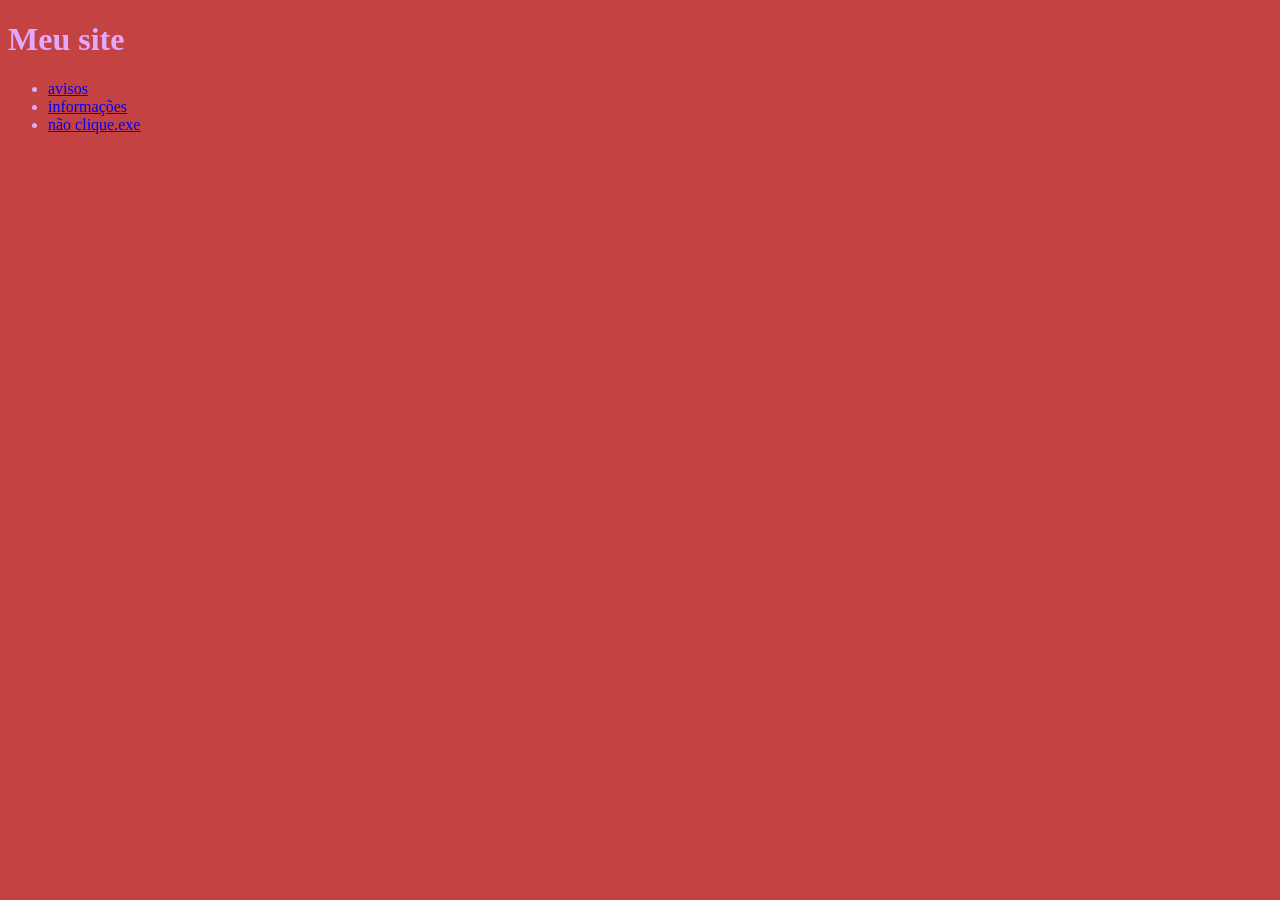
<file: Index.html>
<!DOCTYPE html>
<html lang="en">
<head>
    <meta charset="UTF-8">
    <meta http-equiv="X-UA-Compatible" content="IE=edge">
    <meta name="viewport" content="width=device-width, initial-scale=1.0">
    <title>quem leu, deus abençoe</title>
    <link rel="stylesheet" href="style.css">
</head>

<body>
    <header>
        <h1> Meu site </h1>
        <nav>
            <ul>
                <li><a href="avisos">avisos</a></li>
                <li><a href="informações">informações</a></li>
                <li><a href="não clique.exe">não clique.exe</a></li>
            </ul>
        </nav>
    </header>

<main>
    <section></section>
</main>
</body>

</html>
</file>
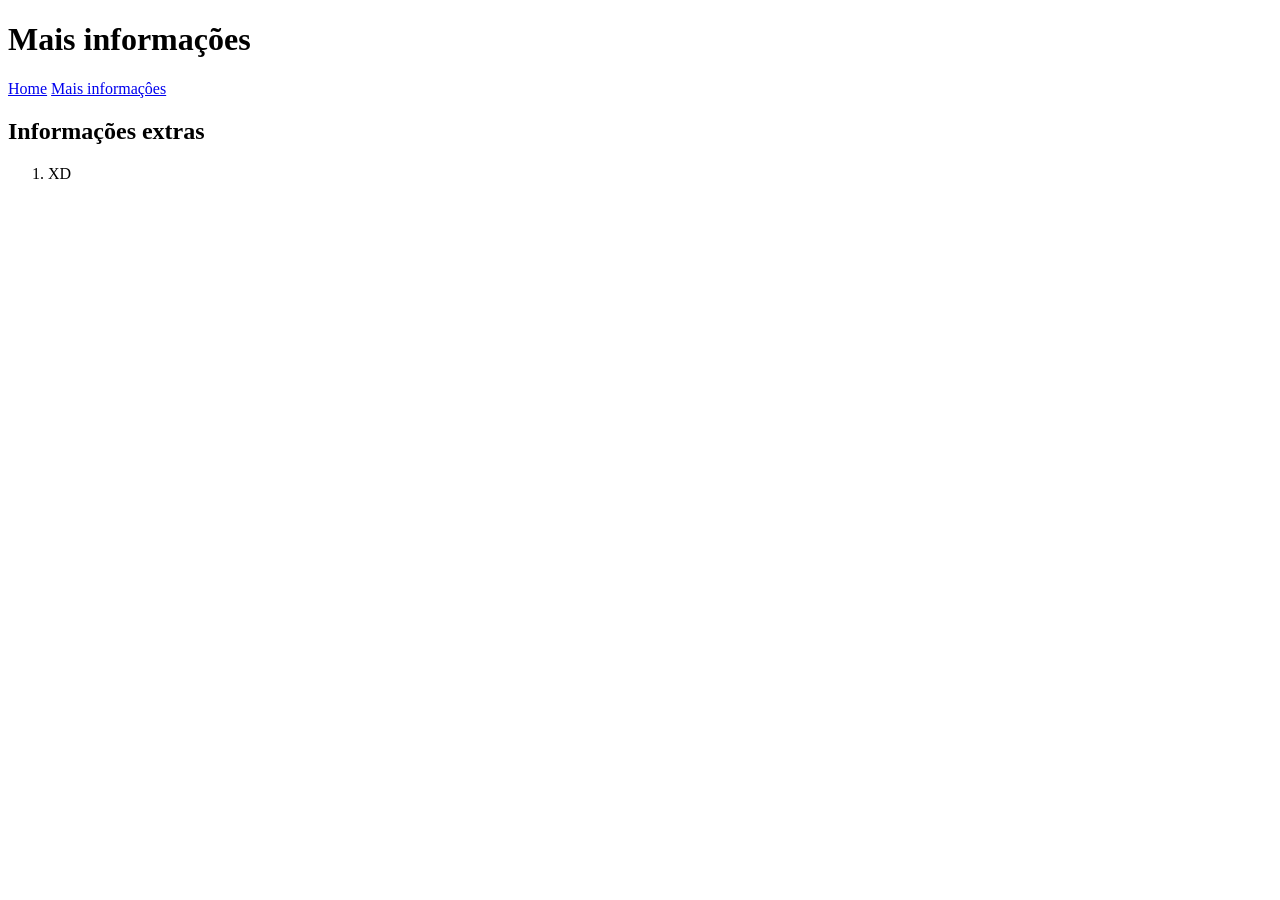
<file: indezz.html>
<!DOCTYPE html>
<html lang="en">
<head>
    <meta charset="UTF-8">
    <meta http-equiv="X-UA-Compatible" content="IE=edge">
    <meta name="viewport" content="width=device-width, initial-scale=1.0">
    <title>olar</title>

</head>
<h1>Mais informações</h1>
<body id="1">
    <header>
        <nav>
    <a href="indexis.html">Home</a>
    <a href="indezz.html">Mais informaçôes</a>
        </nav>
</header>

    <main class="0">
        <article>
           <section>
               <h2>Informações extras</h2>
               <ol>
                   <li> XD </li>
               </ol>
            </section>

</body>
</html>
</file>
<file: style.css>
body {
    background-color: rgb(196, 66, 66);
    color: rgb(224, 169, 255);
}
</file>
